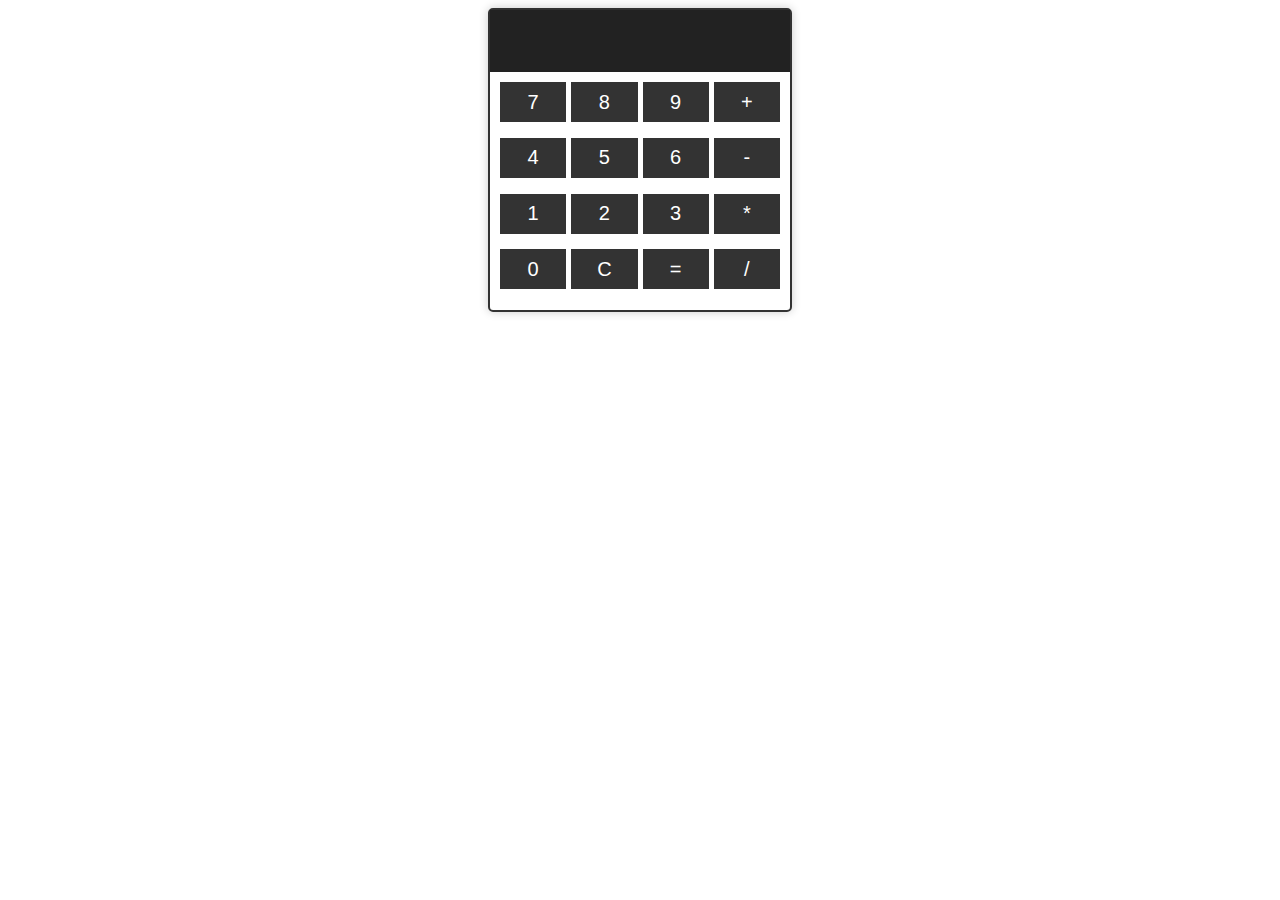
<file: Task 3/calculator.html>
<!DOCTYPE html>
<html>
<head>
  <link rel="stylesheet" type="text/css" href="calculator.css">
</head>
<body>
  <div class="calculator">
    <div class="display">
      <input type="text" id="result" readonly>
    </div>
    <div class="buttons">
      <button onclick="appendNumber('7')">7</button>
      <button onclick="appendNumber('8')">8</button>
      <button onclick="appendNumber('9')">9</button>
      <button onclick="appendOperator('+')">+</button>
      <button onclick="appendNumber('4')">4</button>
      <button onclick="appendNumber('5')">5</button>
      <button onclick="appendNumber('6')">6</button>
      <button onclick="appendOperator('-')">-</button>
      <button onclick="appendNumber('1')">1</button>
      <button onclick="appendNumber('2')">2</button>
      <button onclick="appendNumber('3')">3</button>
      <button onclick="appendOperator('*')">*</button>
      <button onclick="appendNumber('0')">0</button>
      <button onclick="clearDisplay()">C</button>
      <button onclick="calculateResult()">=</button>
      <button onclick="appendOperator('/')">/</button>
    </div>
  </div>
  <script src="calculator.js"></script>
</body>
</html>
</file>
<file: Task 3/calculator.css>
.calculator {
    display: grid;
    grid-template-columns: 1fr;
    grid-template-rows: auto 1fr;
    height: 300px;
    width: 300px;
    margin: 0 auto;
    border: 2px solid #333;
    border-radius: 5px;
    box-shadow: 0 0 10px rgba(0, 0, 0, 0.2);
  }
  
  .display {
    text-align: right;
    padding: 10px;
    background-color: #222;
    color: #fff;
  }
  
  input[type="text"] {
    width: 100%;
    height: 40px;
    font-size: 24px;
    border: none;
    background: none;
    color: #fff;
  }
  
  .buttons {
    display: grid;
    grid-template-columns: repeat(4, 1fr);
    gap: 5px;
    padding: 10px;
  }
  
  button {
    width: 100%;
    height: 40px;
    font-size: 20px;
    background-color: #333;
    color: #fff;
    border: none;
    cursor: pointer;
  }
  
  button:hover {
    background-color: #555;
  }
</file>
